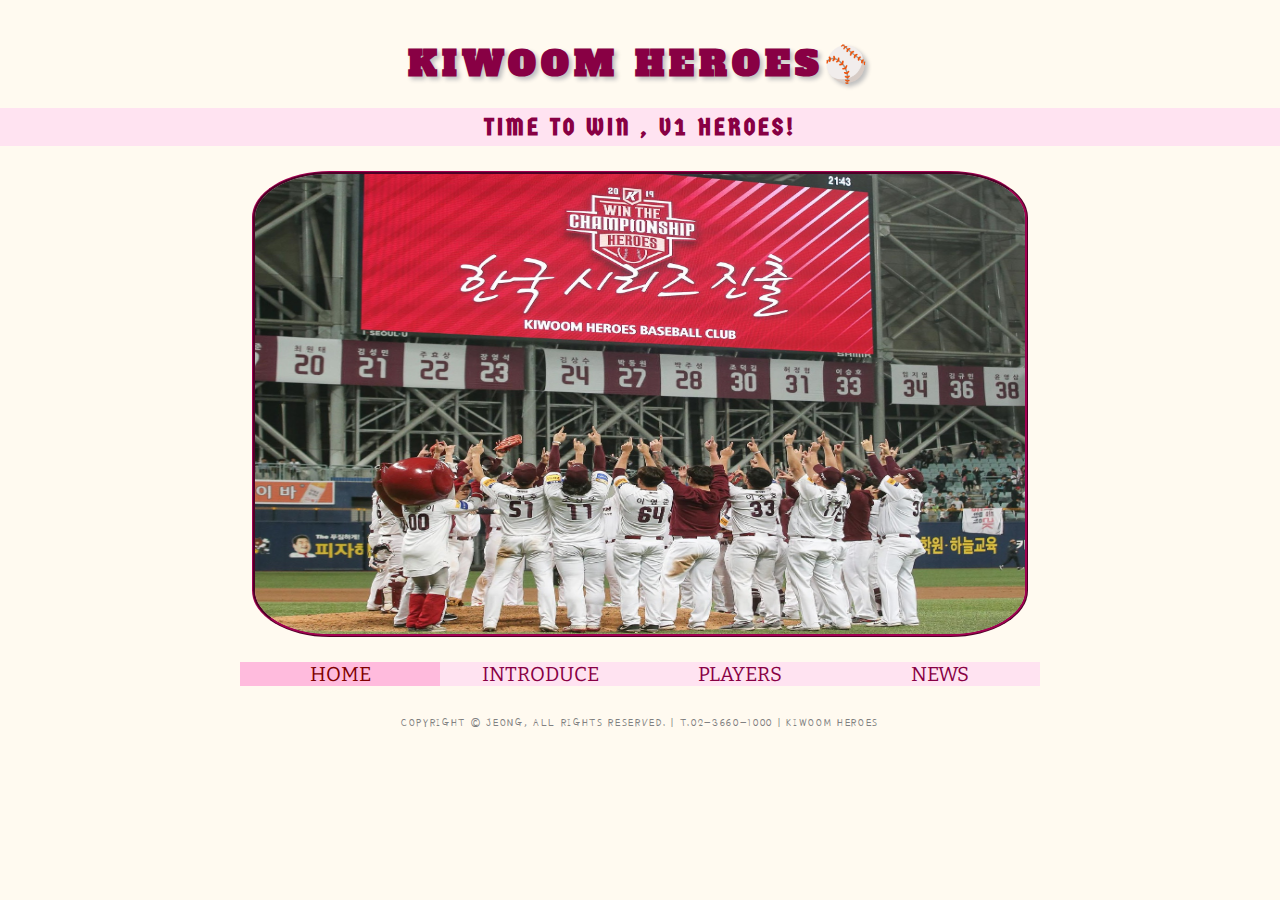
<file: WebContent/index.html>
<!DOCTYPE html>
<html>
<head>
	<meta charset="UTF-8">
	<title>KIWOOM HEROES</title>
	<link rel="stylesheet" href="style/style.css">
	
	<style>
	img {
	border: 3px ridge #a20051;
	border-radius: 10%;
	margin: 25px auto;
	display: block;
	}
	img:hover{
	opacity: 0.6;
	transform: scale(1.05);	
	}
	#home{
background-color: #ffcce6;	
}
	</style>
</head>
	
	

<body>
	<header>
	<h1 class="art"><a href="index.html">KIWOOM HEROES&#9918;</a></h1>
	</header>
	
	<div>
	 	<h2>TIME TO WIN , V1 HEROES!</h2>
	</div>

	<img class="2bai" src="images/index.jpg" width="770" height="460">

	
	<nav>
		<ul id="menu">
			<li class="selected"><a href="index.html">HOME</a></li>
			<li><a href="intro.html">INTRODUCE</a></li>
			<li><a href="player.html">PLAYERS</a></li>
			<li><a href="story.html">NEWS</a></li>
		</ul>
	</nav>
	
	<footer>
	<p>
	Copyright &copy; Jeong, All Rights Reserved. |  T.02-3660-1000 | <a href="https://www.heroesbaseball.co.kr/index.do" target="_blank">KIWOOM HEROES</a>
	</p>
	</footer>
	
</body>
</html>
</file>
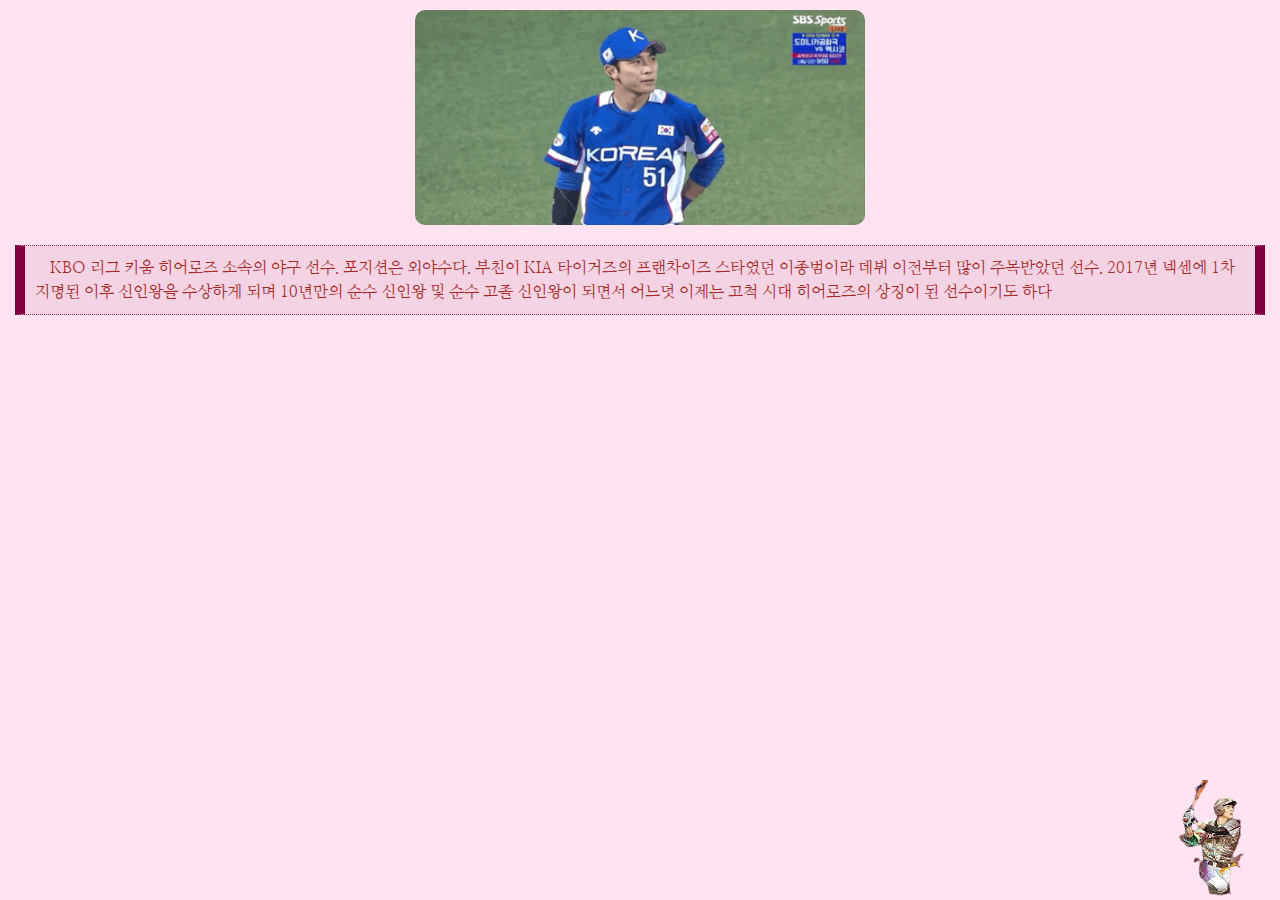
<file: WebContent/bar3.html>
<!DOCTYPE html>
<html>
<head>
	<meta charset="UTF-8">
	<title>Insert title here</title>
	<link rel="stylesheet" href="style/style.css">
	<style>
	body{
	background-color: #ffe3f1;
	background-image:url("images/img3_back.png");
	background-repeat: no-repeat;
	background-position: right bottom;
	}
	img{
		border-radius: 10px;
		display: block;
		margin: 10px auto 20px ;
	}
	p{
		font-family: 'Nanum Myeongjo';
		text-indent: 15px;
		background-color: rgba(220,180,200,0.3);
		color: brown;
		border: 1px dotted brown;
		border-left: 10px solid #800040;
		border-right: 10px solid #800040;	
		padding: 10px;
		margin: 10px 15px;
		line-height: 1.5;  
	}

	</style>
</head>

<body>

	<img src="images/img3-1.gif" width="450" height="215">
	<p>KBO 리그 키움 히어로즈 소속의 야구 선수. 
	포지션은 외야수다. 부친이 KIA 타이거즈의 프랜차이즈 스타였던 이종범이라 데뷔 이전부터 많이 주목받았던 선수.
	2017년 넥센에 1차 지명된 이후 신인왕을 수상하게 되며 10년만의 순수 신인왕 및 순수 고졸 신인왕이 되면서 
	어느덧 이제는 고척 시대 히어로즈의 상징이 된 선수이기도 하다 
	</p>

</body>
</html>
</file>
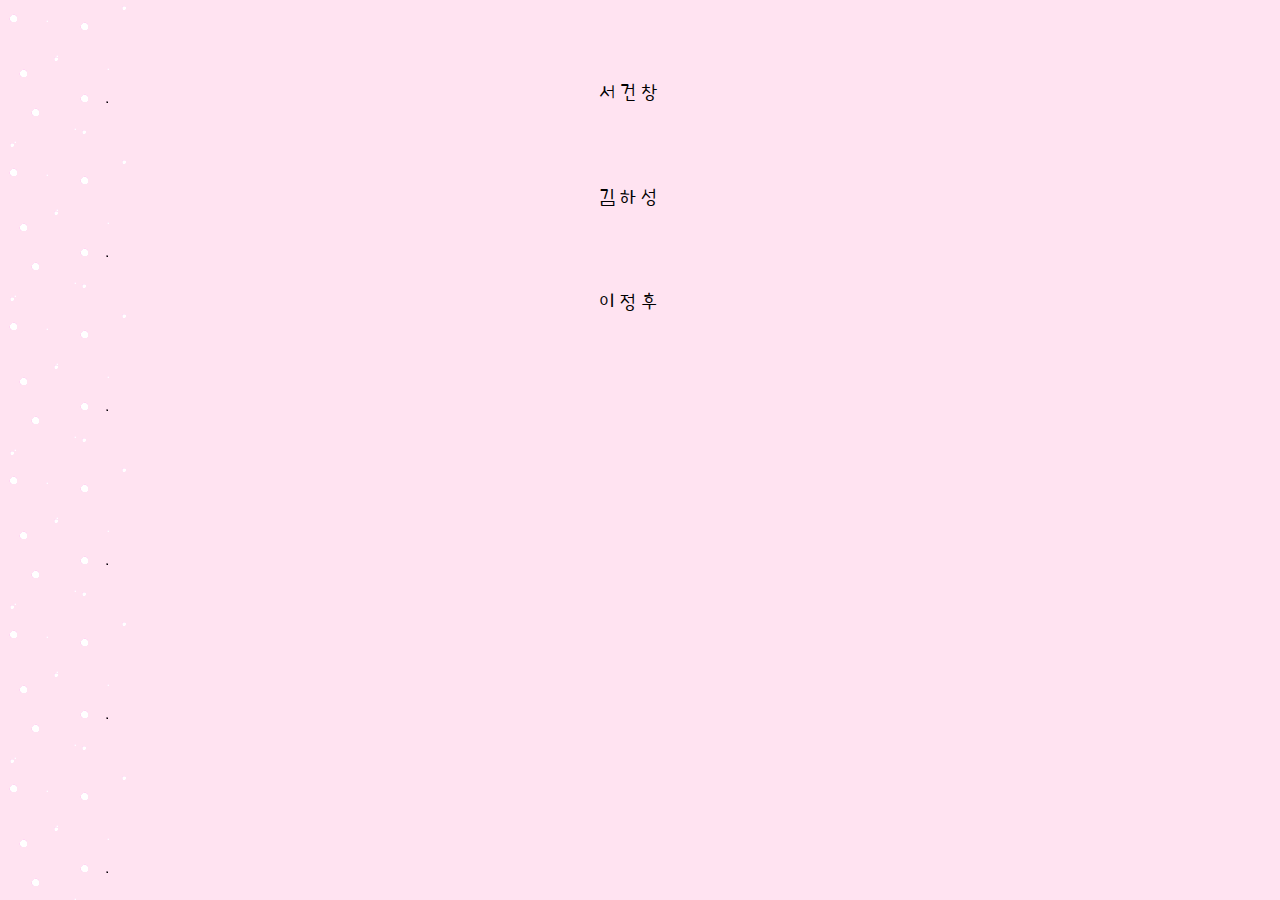
<file: WebContent/img.html>
<!DOCTYPE html>
<html>
<head>
	<meta charset="UTF-8">
	<title>Insert title here</title>
	<link rel="stylesheet" href="style/style.css">
	<style>
	body {
		background: #ffe3f1 url("images/back4.png");
		background-repeat: repeat-y;
		}
	</style>
</head>

<body>
<section>
	<ol>
		<li><a href="bar1.html" target="sam">서건창</a></li>
		<li><a href="bar2.html" target="sam">김하성</a></li>
		<li><a href="bar3.html" target="sam">이정후</a></li>
	</ol>
</section>
</body>
</html>
</file>
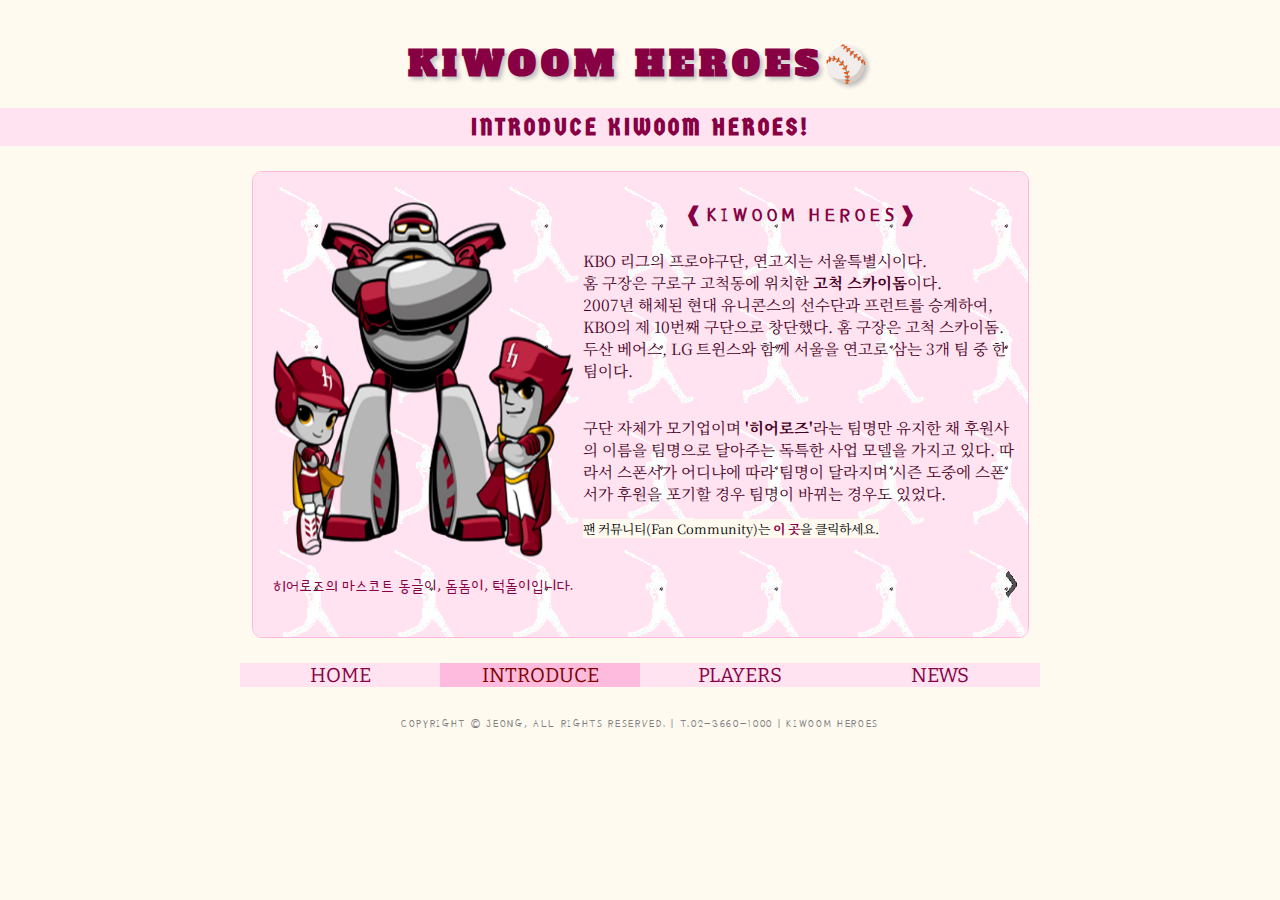
<file: WebContent/intro.html>
<!DOCTYPE html>
<html>
<head>
	<meta charset="UTF-8">
	<title>KIWOOM HEROES</title>
	<link rel="stylesheet" href="style/style.css">
	<style>
	a { 
	text-decoration: none;
	color: #880044;
	}
	a:hover{
	text-decoration: underline;
	color: #d20069;
	
	</style>
</head>
	
	

<body>
	<header>
	<h1  class="art"><a href="index.html">KIWOOM HEROES&#9918;</a></h1>
	</header>
	
	<div>
	 	<h2><a href="intro.html">INTRODUCE KIWOOM HEROES!</a></h2>
	</div>
	
	<div>
		<iframe name="aa" src="intro_1.html" width="775" height="465"></iframe>
	</div>
	
	<nav>
		<ul id="menu">
			<li><a href="index.html">HOME</a></li>
			<li class="selected"><a href="intro.html">INTRODUCE</a></li>
			<li><a href="player.html">PLAYERS</a></li>
			<li><a href="story.html">NEWS</a></li>
		</ul>
	</nav>
	
	<footer>
	<p>
	Copyright &copy; Jeong, All Rights Reserved. |  T.02-3660-1000 | <a href="https://www.heroesbaseball.co.kr/index.do" target="_blank">KIWOOM HEROES</a>
	</p>
	</footer>
	
</body>
</html>
</file>
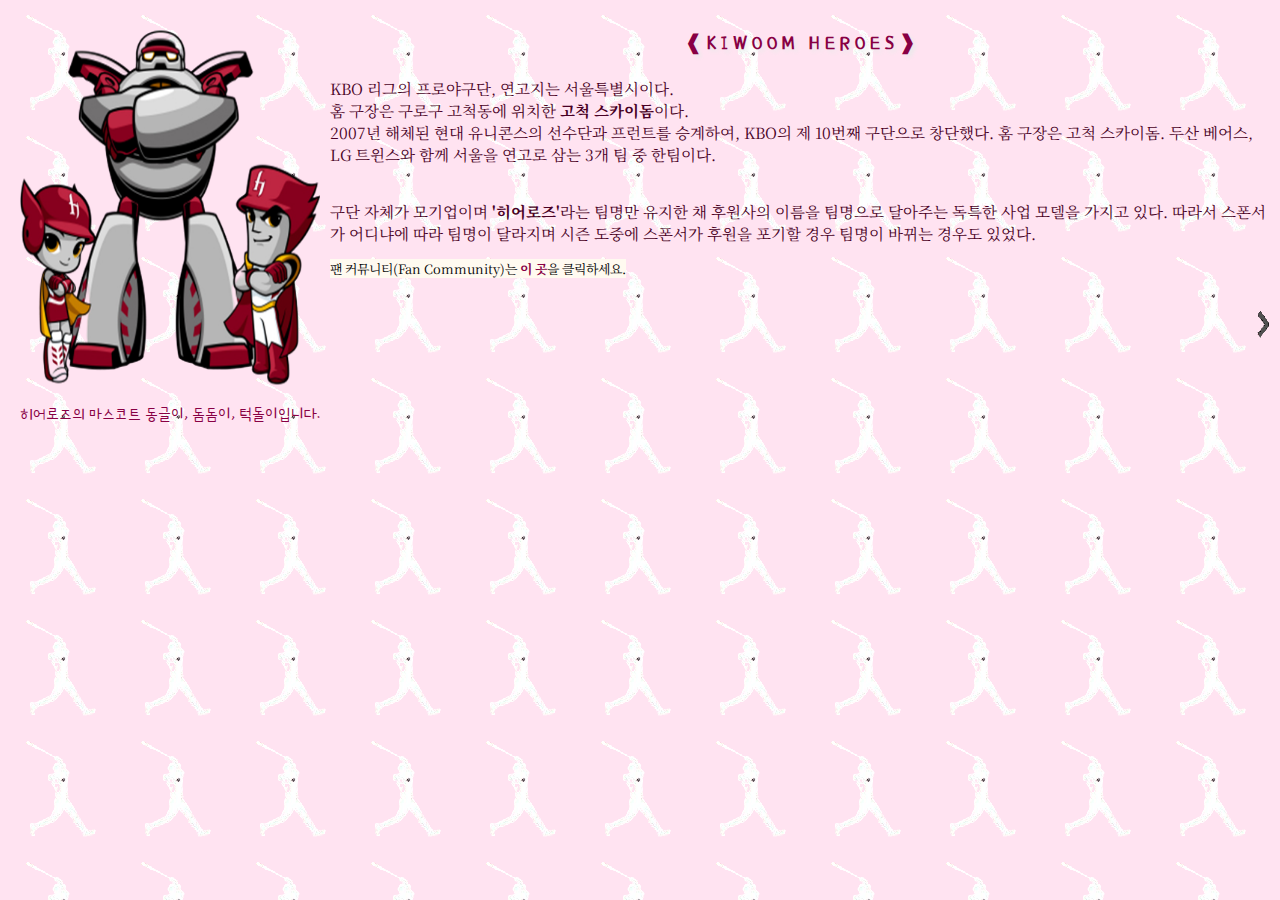
<file: WebContent/intro_1.html>
<!DOCTYPE html>
<html>
<head>
	<meta charset="UTF-8">
	<title>KIWOOM HEROES</title>
	<link rel="stylesheet" href="style/style.css">
	<link href="https://fonts.googleapis.com/css2?family=Noto+Serif+KR&display=swap" rel="stylesheet">
	<style>
	body {
	background: #ffe3f1 url("images/back.png");
	}
	p{
	font-family: 'Noto Serif KR';
	font-size: 15.5px;
	margin: 5px 10px 10px 20px;
	padding: 1px;
	color: block;
	}
	.pp {
	color: #480024;
	}
	a { 
	text-decoration: none;
	color: #880044;
	}
	a:hover{
	text-decoration: underline;
	color: #d20069;
	}
	p mark {
	background-color: FloralWhite;
	}

	</style>
</head>
	
	

<body>

	<figure id="intro">
		<img src="images/intro1.png" width="300" height="370">
		<figcaption> 히어로즈의 마스코트 동글이, 돔돔이, 턱돌이입니다.</figcaption>
	</figure>
	

	<section >
	<h3><a href="intro_1.html">&#10096;KIWOOM HEROES&#10097;</a></h3>
	<p class="pp">KBO 리그의 프로야구단, 연고지는 서울특별시이다.<br>
	 홈 구장은 구로구 고척동에 위치한 <b>고척 스카이돔</b>이다.<br>2007년 해체된 현대 유니콘스의 선수단과 프런트를 승계하여, KBO의 제 10번째 구단으로 창단했다.
	홈 구장은 고척 스카이돔. 두산 베어스, LG 트윈스와 함께 서울을 연고로 삼는 3개 팀 중 한팀이다.</p>
	<br>
	<p class="pp"> 구단 자체가 모기업이며 <b>'히어로즈'</b>라는 팀명만 유지한 채 후원사의 이름을 팀명으로 달아주는 독특한 사업 모델을 가지고 있다. 
	따라서 스폰서가 어디냐에 따라 팀명이 달라지며 시즌 도중에 스폰서가 후원을 포기할 경우 팀명이 바뀌는 경우도 있었다. </p>

	<p><small><mark>팬 커뮤니티(Fan Community)는 <a href="https://www.heroesbaseball.co.kr/fans/heroesBbs/list.do" target="_blank"><b>이 곳</b></a>을 클릭하세요.</mark></small></p>
	</section>
<br>
	<div>
		<a href="intro_2.html"><img class="next" src="images/next.png" ></a>
	</div>

</body>
</html>
</file>
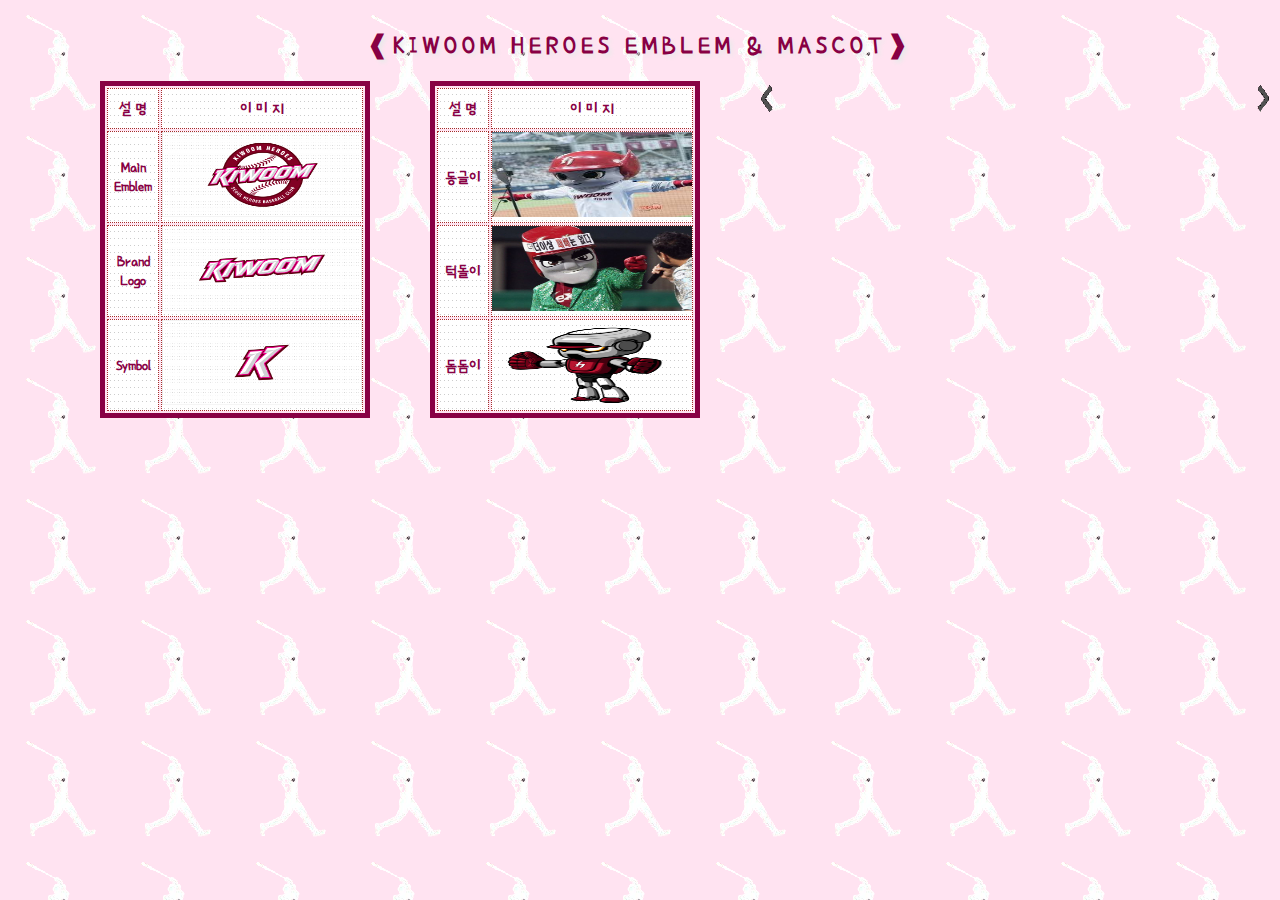
<file: WebContent/intro_3.html>
<!DOCTYPE html>
<html>
<head>
	<meta charset="UTF-8">
	<title>KIWOOM HEROES</title>
	<link rel="stylesheet" href="style/style.css">
	<link href="https://fonts.googleapis.com/css2?family=Noto+Serif+KR&display=swap" rel="stylesheet">
	<style>
	body {
	background: #ffe3f1 url("images/back.png");
	font-family: 'Poor Story';
	}
	h3 {
	margin: 30px 5px 0px 5px;
	font-size: 25px;
	}
	a { 
	text-decoration: none;
	color: #880044;
	}
	a:hover{
	text-decoration: underline;
	color: #d20069;
	}
	section {
	margin: auto;
	}
	</style>

</head>
	
	

<body>
	<header>
		<h3> <a href="intro_3.html">&#10096;KIWOOM HEROES EMBLEM & MASCOT&#10097;</a></h3>
	</header>
		<br>
	<section>
		<table id="table1">
			<tr><th>설 명</th> <th>이 미 지</th></tr>
			<tr><th>Main Emblem</th> <td><img src="images/Emblem1.jpg" width="200" height="85"></td></tr>
			<tr><th>Brand Logo</th><td><img src="images/Emblem2.jpg" width="200" height="85"></td></tr>
			<tr><th>Symbol</th><td><img src="images/Emblem3.jpg" width="200" height="85"></td></tr>
		</table>
		
		<table>
			<tr><th>설 명</th> <th>이 미 지</th></tr>
			<tr><th>동글이</th> <td><img src="images/mas1.jpg" width="200" height="85"></td></tr>
			<tr><th>턱돌이</th><td><img src="images/mas2.jpg" width="200" height="85"></td></tr>
			<tr><th>돔돔이</th><td><img src="images/mas3.png" width="200" height="85"></td></tr>
		</table>
		
	</section>
	
	
	<div>
		<a href="intro_2.html"><img class="yizen" src="images/yizen.png" ></a>
		<a href="intro_4.html"><img class="next" src="images/next.png" ></a>

	</div>
</body>
</html>
</file>
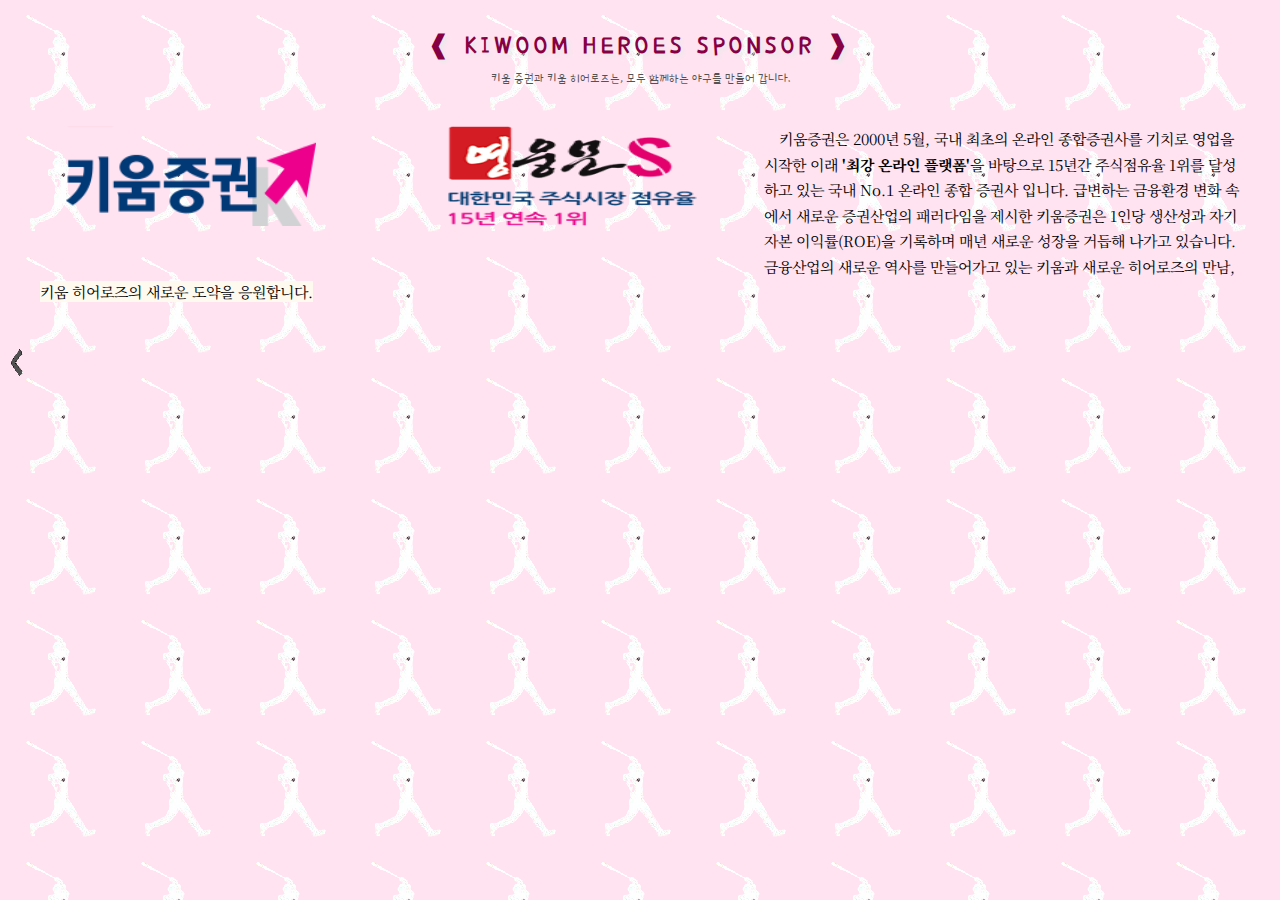
<file: WebContent/intro_4.html>
<!DOCTYPE html>
<html>
<head>
	<meta charset="UTF-8">
	<title>KIWOOM HEROES</title>
	<link rel="stylesheet" href="style/style.css">
	<link href="https://fonts.googleapis.com/css2?family=Noto+Serif+KR&display=swap" rel="stylesheet">
	<style>
	body {
	background: #ffe3f1 url("images/back.png");
	}
	pre {
	font-family: 'Poor Story';
	}
	h3 {
	margin: 30px 5px 0px 5px;
	font-size: 25px;
	}
	a { 
	text-decoration: none;
	color: #880044;
	}
	a:hover{
	text-decoration: underline;
	color: #d20069;
	}
	p mark {
	background-color: FloralWhite;
	}
	
	</style>

</head>
	
	

<body>
	<header>
		<h3> <a href="intro_4.html">&#10096; KIWOOM HEROES SPONSOR &#10097;</a></h3>
		<pre>키움 증권과 키움 히어로즈는, 모두 함께하는 야구를 만들어 갑니다.</pre>
	</header>
		
	<figure>
	<a href="https://www.kiwoom.com/" target="_blank" title="새 창 열림">
		<img class="kz" src="images/kz.png" width="250" height="100">
		<img class="kz" src="images/kz2.png" width="250" height="100">
	</a>
	</figure>	
		
	<section>
		<p id="sponsor">키움증권은 2000년 5월, 국내 최초의 온라인 종합증권사를 기치로 영업을 시작한 이래 <b>'최강 온라인 플랫폼'</b>을 바탕으로 15년간 주식점유율 1위를 달성하고 있는 
		국내 No.1 온라인 종합 증권사 입니다. 급변하는 금융환경 변화 속에서 새로운 증권산업의 패러다임을 제시한 키움증권은 1인당 생산성과 자기자본 이익률(ROE)을 기록하며
		 매년 새로운 성장을 거듭해 나가고 있습니다.
		금융산업의 새로운 역사를 만들어가고 있는 키움과 새로운 히어로즈의 만남, <mark>키움 히어로즈의 새로운 도약을 응원합니다.</mark></p>
	</section>
	
	
	
	<div>
		<a href="intro_3.html"><img class="yizen" src="images/yizen.png" ></a>
	</div>
</body>
</html>
</file>
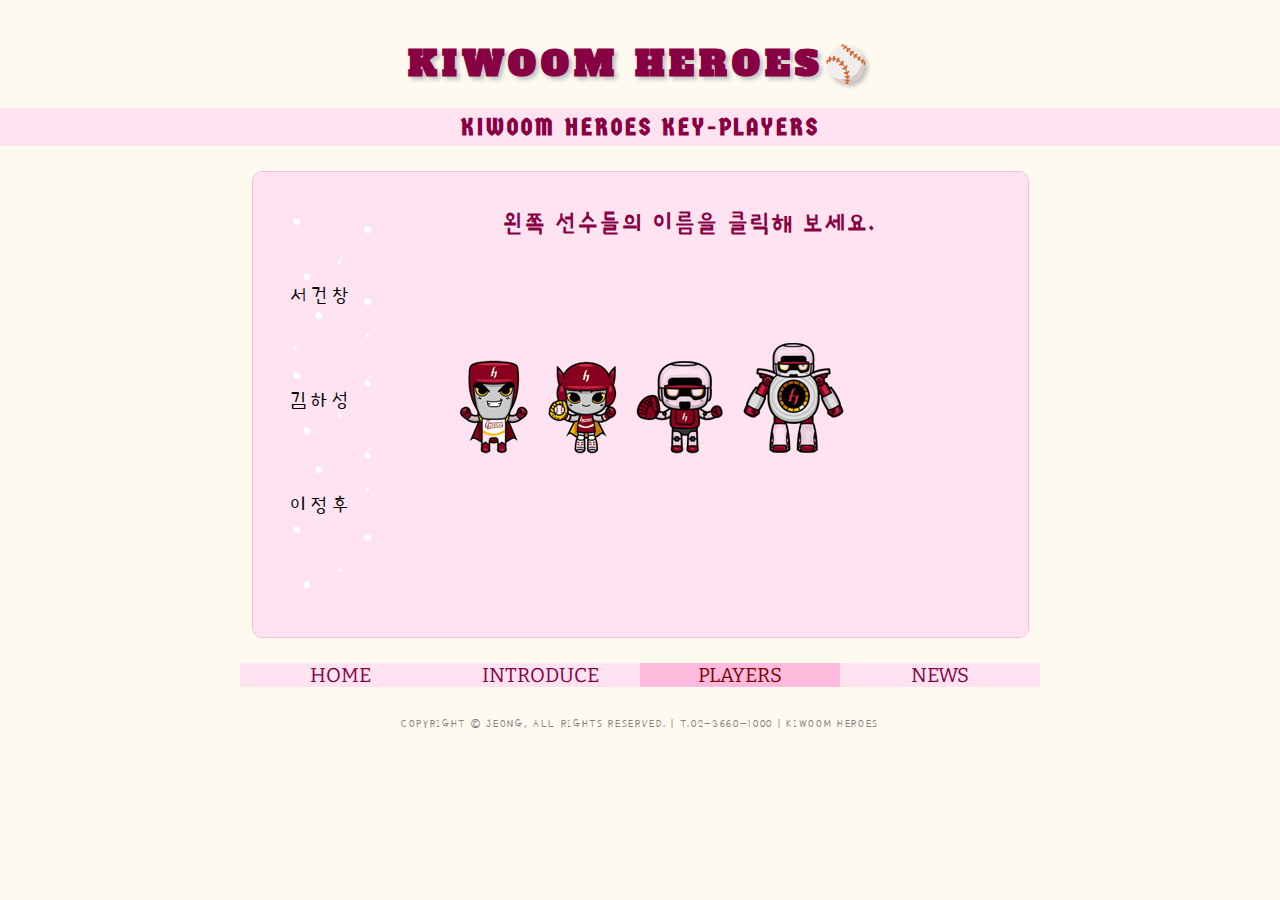
<file: WebContent/player.html>
<!DOCTYPE html>
<html>
<head>
	<meta charset="UTF-8">
	<title>KIWOOM HEROES</title>
	<link rel="stylesheet" href="style/style.css">
	<style>
	a { 
	text-decoration: none;
	color: #880044;
	}
	a:hover{
	text-decoration: underline;
	color: #d20069;
	
	</style>
</head>
	
	

<body>
	<header>
	<h1  class="art"><a href="index.html">KIWOOM HEROES&#9918;</a></h1>
	</header>
	
	<div>
	 	<h2><a href="player.html">KIWOOM HEROES KEY-PLAYERS</a></h2>
	</div>
	
	<div>
		<iframe name="bb" src="player_1.html" width="775" height="465"></iframe>
	</div>
	
	<nav>
		<ul id="menu">
			<li><a href="index.html">HOME</a></li>
			<li><a href="intro.html">INTRODUCE</a></li>
			<li class="selected"><a href="player.html">PLAYERS</a></li>
			<li><a href="story.html">NEWS</a></li>
		</ul>
	</nav>
	
	<footer>
	<p>
	Copyright &copy; Jeong, All Rights Reserved. |  T.02-3660-1000 | <a href="https://www.heroesbaseball.co.kr/index.do" target="_blank">KIWOOM HEROES</a>
	</p>
	</footer>
	
</body>
</html>
</file>
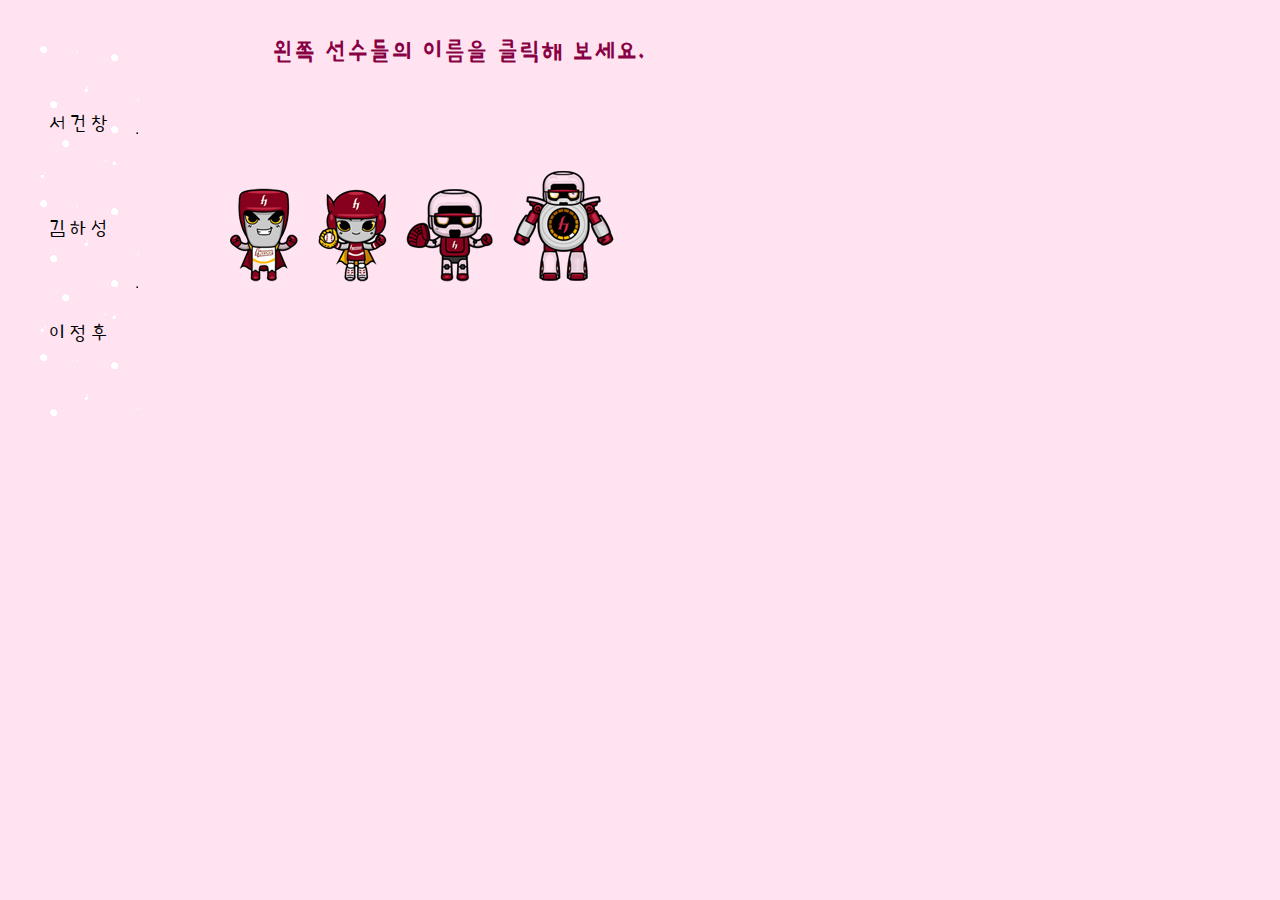
<file: WebContent/player_1.html>
<!DOCTYPE html>
<html>
<head>
	<meta charset="UTF-8">
	<title>Insert title here</title>
	<link rel="stylesheet" href="style/style.css">
	<style>
	body {
	background-color: #ffe3f1;
	display: block;
	float: left;
	padding: 6px 0 0px 30px;
	}
	iframe{
	display: block;
	float: left;
	background-color: #ffe3f1;
	border: none;
		}
	</style>
</head>

<body>
<section>
	<iframe name="img" src="img.html" width="13%" height="400"></iframe>
	<iframe name="sam" src="sam.html" width="620" height="400"></iframe>
</section>
</body>
</html>
</file>
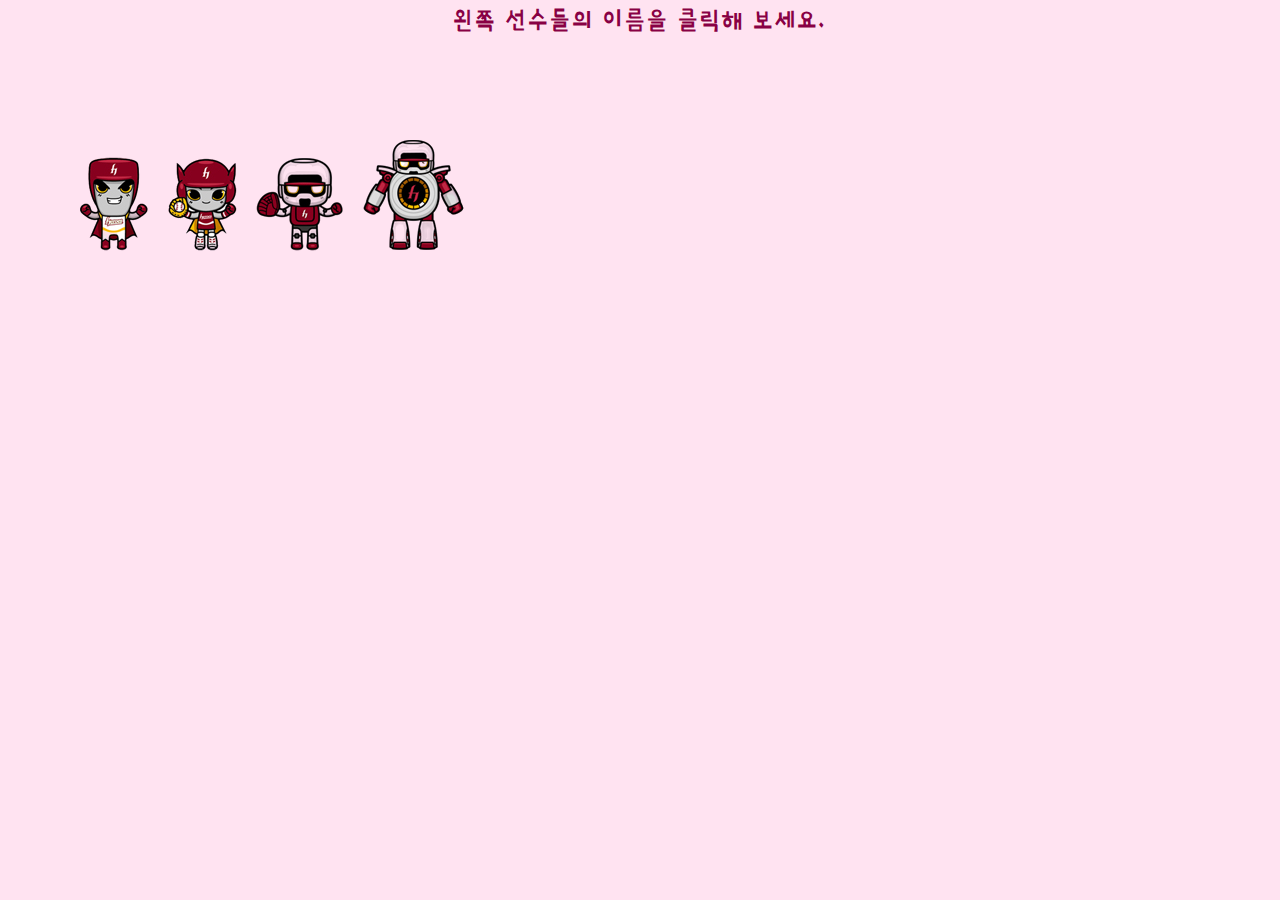
<file: WebContent/sam.html>
<!DOCTYPE html>
<html>
<head>
	<meta charset="UTF-8">
	<title>Insert title here</title>
	<link rel="stylesheet" href="style/style.css">
	<style>
	body{
	background-color: #ffe3f1;
	}
	h2 {
	font-family: 'Poor Story';
	color: block;
}
	img {
	margin: 100px 80px;
	background-color: #ffe3f1;
}
	</style>
</head>

<body>
<h2>왼쪽 선수들의 이름을 클릭해 보세요. </h2>
<section>
 
 <img src="images/back2.png">
</section>
</body>
</html>
</file>
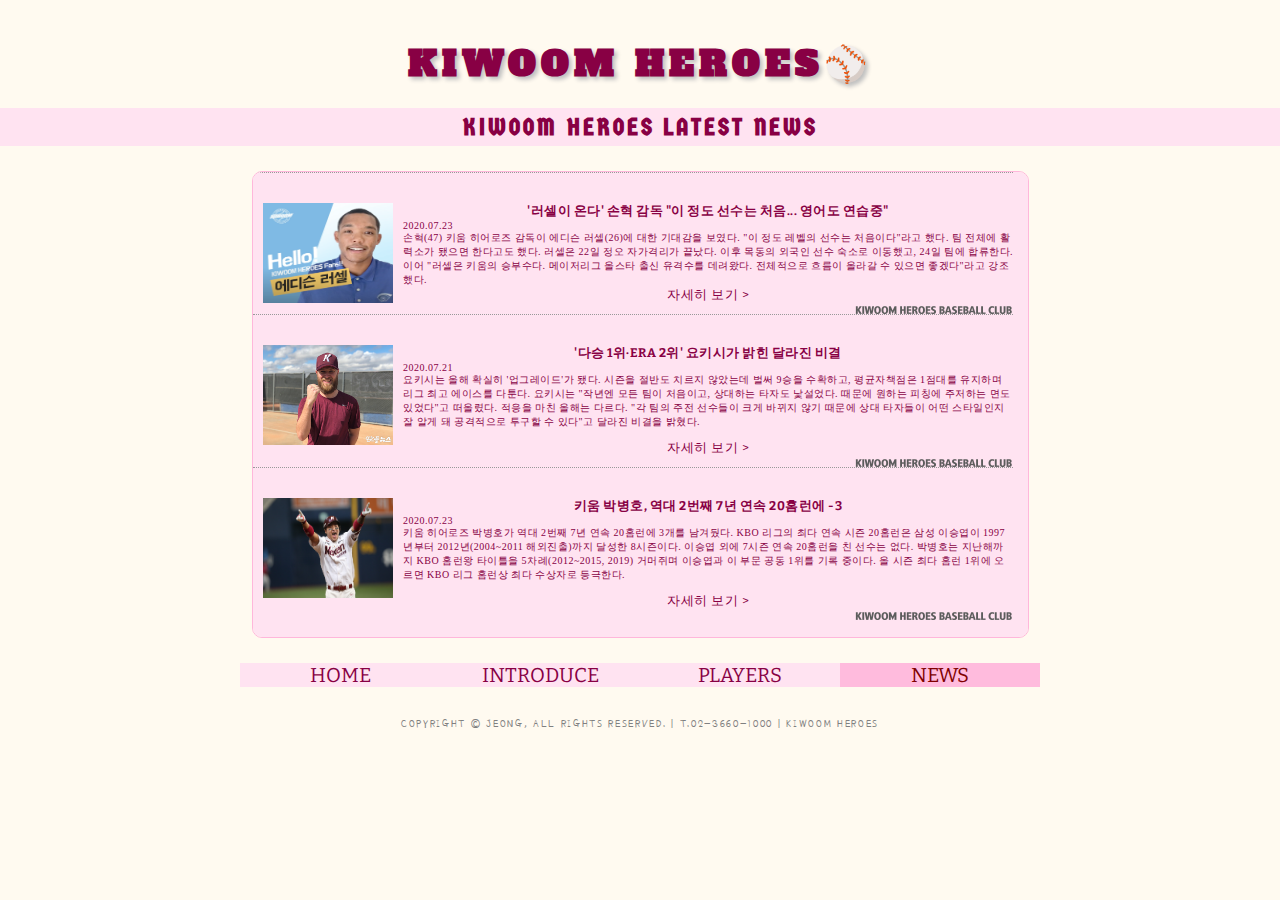
<file: WebContent/story.html>
<!DOCTYPE html>
<html>
<head>
	<meta charset="UTF-8">
	<title>KIWOOM HEROES</title>
	<link rel="stylesheet" href="style/style.css">
<style>
a { 
	text-decoration: none;
	color: #880044;
	}
	a:hover{
	text-decoration: underline;
	color: #d20069;
	}
</style>
</head>
	
	

<body>
	<header>
	<h1  class="art"><a href="index.html">KIWOOM HEROES&#9918;</a></h1>
	</header>
	
	<div>
	 	<h2><a href="story.html">KIWOOM HEROES LATEST NEWS</a></h2>
	</div>
	
	<div>
		<iframe name="cc" src="story_1.html" width="775" height="465"></iframe>
	</div>
	
	<nav>
		<ul id="menu">
			<li><a href="index.html">HOME</a></li>
			<li><a href="intro.html">INTRODUCE</a></li>
			<li><a href="player.html">PLAYERS</a></li>
			<li class="selected"><a href="story.html">NEWS</a></li>
		</ul>
	</nav>
	
	<footer>
	<p>
	Copyright &copy; Jeong, All Rights Reserved. |  T.02-3660-1000 | <a href="https://www.heroesbaseball.co.kr/index.do" target="_blank">KIWOOM HEROES</a>
	</p>
	</footer>
	
</body>
</html>
</file>
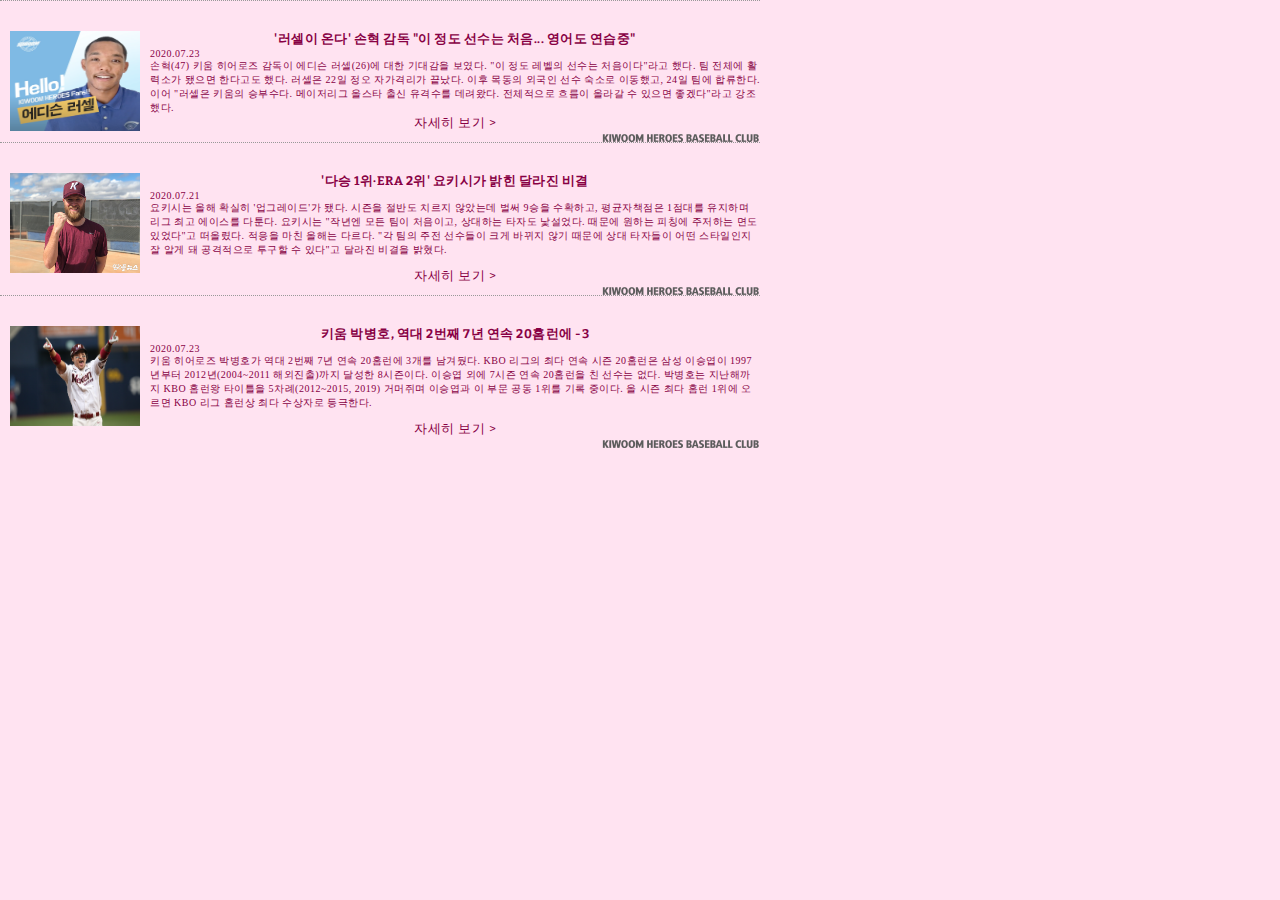
<file: WebContent/story_1.html>
<!DOCTYPE html>
<html>
<head>
	<meta charset="UTF-8">
	<title>Insert title here</title>
	<link rel="stylesheet" href="style/style.css">
	<link href="https://fonts.googleapis.com/css2?family=Gamja+Flower&display=swap" rel="stylesheet">
	<style>
	body {
		background: #ffe3f1;
	}
	li {
	background: url("images/kkk.png");
	background-repeat: no-repeat;
	background-position: right bottom;
	}
	.news p {
	font-family: 'Gamja Flowers';
	}
	img:hover{
	opacity: 0.6;
	}
	ul li a:hover{
	background-color: #ffe3f1;
	}
	</style>
</head>

<body>
	<ul class="heroesNews">
	<li class="news">
		<a href="https://sports.news.naver.com/news.nhn?oid=108&aid=0002881451" target="_blank" >
			<img src="images/russel.png"  width="130" height="100">
		</a>
		<div>
			<h4><a href="https://sports.news.naver.com/news.nhn?oid=108&aid=0002881451" target="_blank" >'러셀이 온다' 손혁 감독 "이 정도 선수는 처음... 영어도 연습중"</a></h4>
			<span>2020.07.23</span>
			<p class="ppp">
			손혁(47) 키움 히어로즈 감독이 에디슨 러셀(26)에 대한 기대감을 보였다. "이 정도 레벨의 선수는 처음이다"라고 했다. 팀 전체에 활력소가 됐으면 한다고도 했다.
러셀은 22일 정오 자가격리가 끝났다. 이후 목동의 외국인 선수 숙소로 이동했고, 24일 팀에 합류한다. 이어 "러셀은 키움의 승부수다. 메이저리그 올스타 출신 유격수를 데려왔다. 
 전체적으로 흐름이 올라갈 수 있으면 좋겠다"라고 강조했다.
			</p>
			<a href="https://sports.news.naver.com/news.nhn?oid=108&aid=0002881451" target="_blank" title="새 창 열림">자세히 보기  &gt;</a>
		</div>
	</li>
	
	
	<li class="news">
		<a href="https://sports.news.naver.com/news.nhn?oid=117&aid=0003389530" target="_blank">
			<img src="images/yokishi.jpg"  width="130" height="100" >
		</a>
		<div>
			<h4><a href="https://sports.news.naver.com/news.nhn?oid=117&aid=0003389530" target="_blank">'다승 1위·ERA 2위' 요키시가 밝힌 달라진 비결</a></h4>
			<span>2020.07.21</span>
			<br>
			<p>요키시는 올해 확실히 '업그레이드'가 됐다. 시즌을 절반도 치르지 않았는데 벌써 9승을 수확하고, 평균자책점은 1점대를 유지하며 리그 최고 에이스를 다툰다.
			요키시는 "작년엔 모든 팀이 처음이고, 상대하는 타자도 낯설었다. 때문에 원하는 피칭에 주저하는 면도 있었다"고 떠올렸다.
			적응을 마친 올해는 다르다. "각 팀의 주전 선수들이 크게 바뀌지 않기 때문에 상대 타자들이 어떤 스타일인지 잘 알게 돼 공격적으로 투구할 수 있다"고 달라진 비결을 밝혔다.</p>
			<br>
			<a href="https://sports.news.naver.com/news.nhn?oid=117&aid=0003389530" target="_blank" title="새 창 열림">자세히 보기  &gt;</a>
		</div>
	</li>
		
	
	<li class="news">
		<a href="https://sports.news.naver.com/news.nhn?oid=003&aid=0009983542" target="_blank" >
			<img src="images/park.jpg"  width="130" height="100">
		</a>
		<div>
			<h4><a href="https://sports.news.naver.com/news.nhn?oid=003&aid=0009983542" target="_blank" >키움 박병호, 역대 2번째 7년 연속 20홈런에 -3 </a></h4>
			<span>2020.07.23</span>
			<p>
			키움 히어로즈 박병호가 역대 2번째 7년 연속 20홈런에 3개를 남겨뒀다.
			KBO 리그의 최다 연속 시즌 20홈런은 삼성 이승엽이 1997년부터 2012년(2004~2011 해외진출)까지 달성한 8시즌이다. 이승엽 외에 7시즌 연속 20홈런을 친 선수는 없다.
			박병호는 지난해까지 KBO 홈런왕 타이틀을 5차례(2012~2015, 2019) 거머쥐며 이승엽과 이 부문 공동 1위를 기록 중이다. 올 시즌 최다 홈런 1위에 오르면 KBO 리그 홈런상 최다 수상자로 등극한다.
			</p>
			<br>
			<a href="https://sports.news.naver.com/news.nhn?oid=003&aid=0009983542" target="_blank" title="새 창 열림">자세히 보기  &gt;</a>
		</div>
	</li>
	</ul>
</body>
</html>
</file>
<file: WebContent/style/style.css>
@import url('https://fonts.googleapis.com/css2?family=Alfa+Slab+One&display=swap');
@import url('https://fonts.googleapis.com/css2?family=Bitter:wght@700&display=swap');
@import url('https://fonts.googleapis.com/css2?family=Mate+SC&display=swap');
@import url('https://fonts.googleapis.com/css2?family=Germania+One&display=swap');
@import url('https://fonts.googleapis.com/css2?family=Poor+Story&display=swap');
@import url('https://fonts.googleapis.com/css2?family=Hi+Melody&display=swap');
@import url('https://fonts.googleapis.com/css2?family=Nanum+Myeongjo:wght@700&display=swap');
@import url('https://fonts.googleapis.com/css2?family=Yeon+Sung&display=swap');
@import url('https://fonts.googleapis.com/css2?family=Nanum+Myeongjo:wght@700&display=swap');
@import url('https://fonts.googleapis.com/css2?family=Nanum+Pen+Script&display=swap');
@import url('https://fonts.googleapis.com/css2?family=Gamja+Flower&display=swap');

* {
	margin: 0;
	padding: 0;
}
html{
	height: 100%;
}


body {
	background-color: FloralWhite;
	color: #880044;
}

h1 {
	font-family: 'Alfa Slab One';
	font-size: 35px;
	letter-spacing: 5px;
	text-align: center;
	padding:  auto;
	margin: 40px 0 20px 0;
	color: #880044;
	text-shadow: 3px 3px 4px #c0c0c0; 
}
h2 {
	font-family: 'Germania One';
	letter-spacing: 3px;
	text-align: center;
	background-color: #ffe3f1;
	padding: 5px;
}
h1 a{
	text-align: center;
	text-decoration: none;	
	color: #880044;
}
h1 a:hover{
	text-align: center;
	text-decoration: none;
	color: #d20069;
}
article{
	margin-top: 15px;
	margin-left: 35px;
	border: 5px solid #ffd7eb;
	border-radius: 10px;
	width: 90%;
}
footer p{
	text-transform: uppercase;
	font-family: 'Poor Story';
}

footer {
	float: left;
	width: 100%;
	margin: 10px auto;
	font-size: 70%;
	padding: 20px 0 5px 0;
	text-align: center;
	background-color: transparent;
	color: #808080;
	text-transform: uppercase;
	letter-spacing: 0.15em;
	font-family: 'Poor Story';
}
footer a {
	text-decoration: none;
	color: #808080;
}
footer a:hover{
	text-decoration: underline;
	color: purple;	
}
/******************************�޴� �κ�*****************************/
ul#menu {
	width: 800px;
	margin: 25px auto;
}
ul li{
	color: #880044;
	list-style-type: none;
	width: 200px;
	float: left;
	background-color: #ffe3f1;
}
ul li a{
	color: #880044;
	text-align: center;
	display: block;
	width: 100%;
	text-decoration: none;
	font-family: 'Bitter';
	font-size: 125%;
	background-color: #ffe3f1;
}
ul li a:hover {
	background-color: FloralWhite;
}
ul#menu li.selected, ul#menu li.selected a, ul#menu li.selected a:hover {
	background-color:  #ffbbdd;
	color: #800000;
}

ul#menu li.selected:hover, ul#menu li.selected a:hover {
	background-color: #f8e9e9;
	color: #7d0240;
}
iframe {
	border: 1px solid  #ffb7db;
	border-radius: 10px;
	margin: 25px auto;
	display: block;
}
#intro {
	display: block;
	float: left;
	margin: 0 10px 10px 20px;
}
#intro figcaption{
	font-family: 'Poor Story';
	text-align: center;
}
.next {
	float: right;
	margin: 0px;
	display: block;
	}
.yizen{
	float: left;
	margin: 0px;
	display: block;
		}
.kz {
	display: block;
	margin : 30px 66px;
	float: left;
	}
#sponsor{
	margin: 35px;
	font-family: 'Noto Serif KR';
	font-size: 15px;
	text-indent: 15px;
	color: black;
	line-height: 1.7;  
	padding: 5px;
}
h3 {
	font-family: 'Poor Story';
	font-size: 20px;
	letter-spacing: 5px;
	text-align: center;
	padding:  auto;
	margin: 30px 5px 20px 5px;
	color: #880044;
	text-shadow: 3px 3px 4px #eaeaea; 
}
ol li, ol li a{
	font-family: 'Poor Story';
	font-size: 20px;
	letter-spacing: 5px;
	text-align: center;
	text-decoration: none;
	margin: 80px 10px 0px 0px;
	color: black;
}
ol li a:hover{
	text-decoration: underline;
	color: #d20069;
}

pre{
	font-size: 12px;
	text-align: center;
	font-family: 'Hi Melody';
	color: #535353;
	margin: 10px;	
	}
ul.heroesNews {
	float: left;
	margin-bottom: 30px;
	padding-bottom: 9px;
	width: 770px
}

ul.heroesNews li.news {
	float: left;
	padding: 30px 0 10px 0;
	border-top: 1px dotted #999;
	font-size: 10px;
	letter-spacing: 0.5px;
	width: 760px
}
ul li img {
	float: left;
	margin: auto 10px;
}

section table {
	width: 270px;
	border: 5px solid #880044;
	margin: 0 50px;
	background: #ffe3f1;
	float: left;
	
}
#table1 {
	margin: 0 10px 0 100px;
}
table th{
	padding: 10px 5px;
	width: 40px;
	font-size: 15px;
}
table th, table td {
	border: 1px dotted brown;
	background:  url("../images/back3.png");
}
/* font-family: 'Gamja Flowers'; */

.art {
	animation-duration: 4s;
	animation-name: slidein; /* �ͽ� �÷η� */
	
	-webkit-animation-duration: 4s;
	-webkit-animation-name: slidein; /* ũ�� �� �� �� */
	
	-moz-animation-duration: 4s;
	-moz-animation-name: slidein; /* ������ */
}

@keyframes slidein { /* �߰� ���� ���� (�߰� ������ �̸��� slidein�̶�� ����) */
from { 
	opacity: 0;

	}
to{
	opacity: 1;
	
	}
}
@-webkit-keyframes slidein { /* �߰� ���� ���� (�߰� ������ �̸��� slidein�̶�� ����) */
	opacity: 0.1;

	}
to{
	opacity: 1;
	}
}
.2bai:hover {
		transform: scale(1.5, 1.5);
}
</file>
